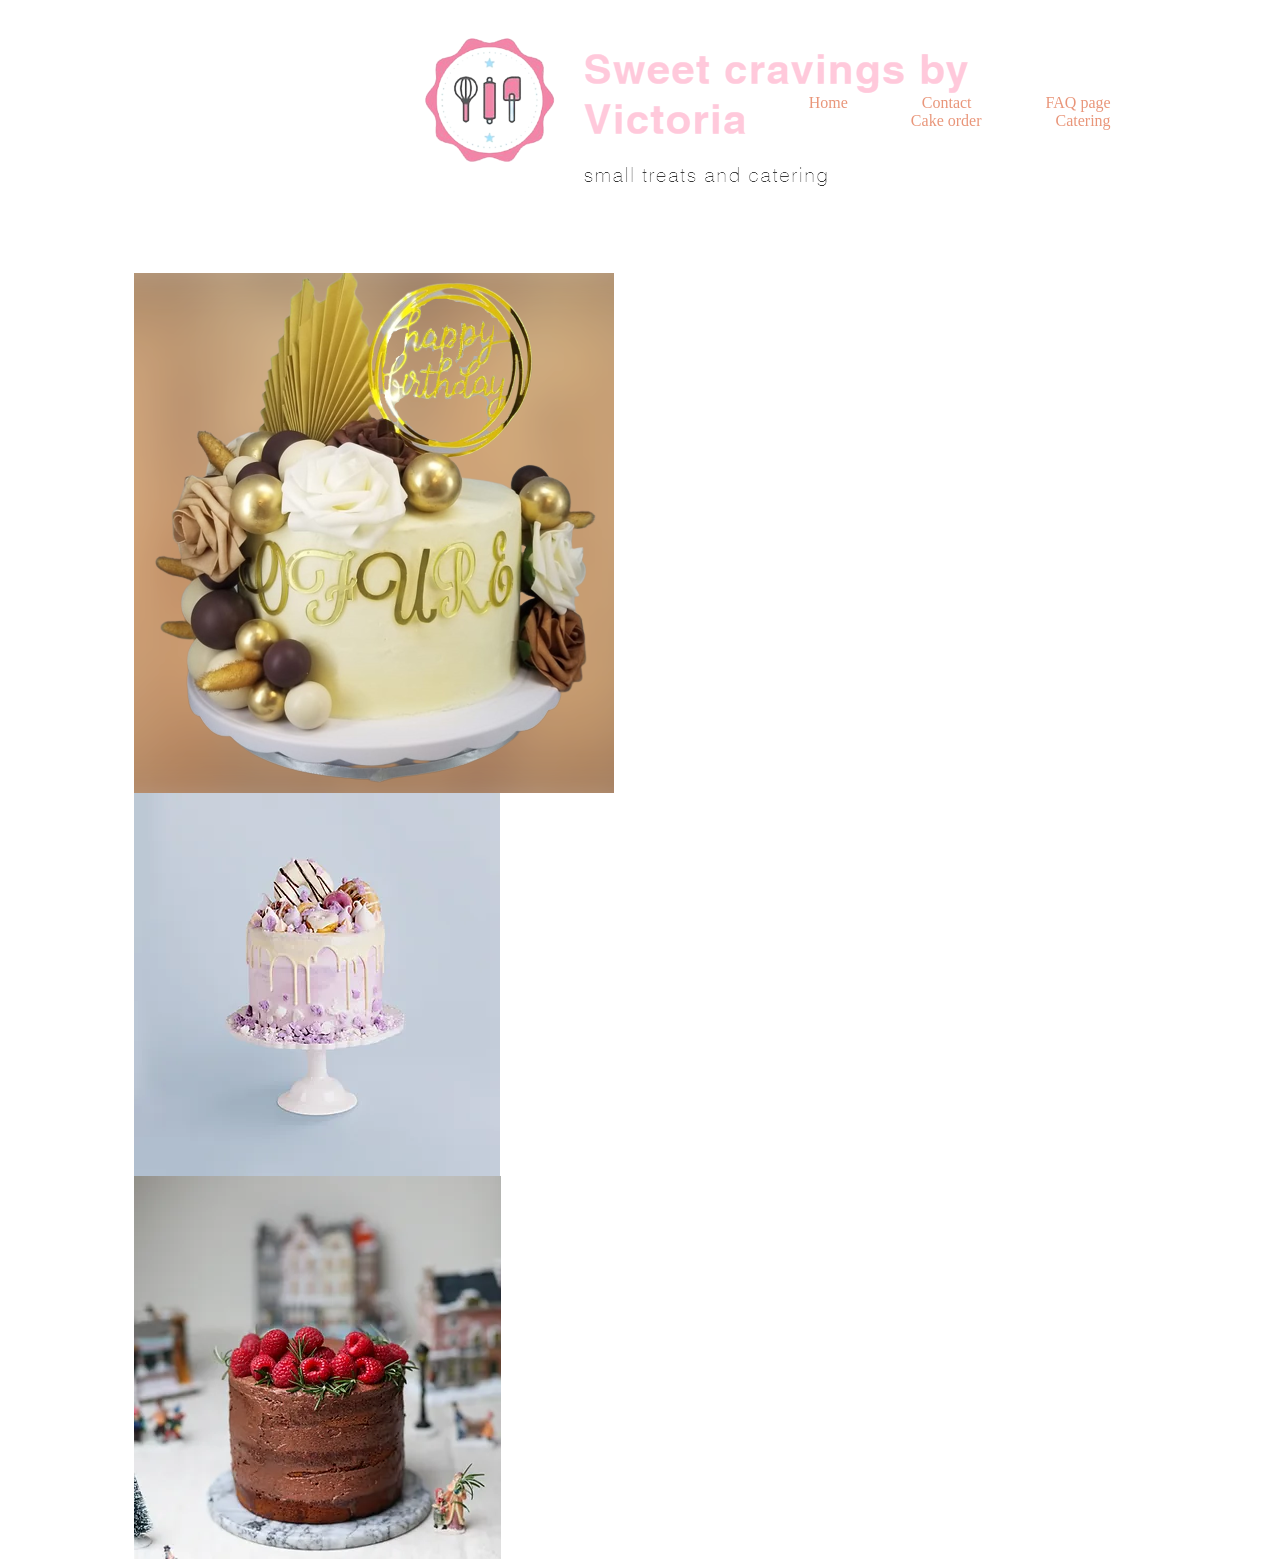
<file: about.html>
<html>

<head>
  <title> sweet cravings by victoria</title>
  <link rel="stylesheet" href="style.css">
  <link href="" rel="stylesheet">


</head>

<body>
  <script src="https://code.jquery.com/jquery-3.3.1.slim.min.js" integrity="sha384-q8i/X+965DzO0rT7abK41JStQIAqVgRVzpbzo5smXKp4YfRvH+8abtTE1Pi6jizo" crossorigin="anonymous"></script>
<script src="https://cdn.jsdelivr.net/npm/popper.js@1.14.7/dist/umd/popper.min.js" integrity="sha384-UO2eT0CpHqdSJQ6hJty5KVphtPhzWj9WO1clHTMGa3JDZwrnQq4sF86dIHNDz0W1" crossorigin="anonymous"></script>
<script src="https://cdn.jsdelivr.net/npm/bootstrap@4.3.1/dist/js/bootstrap.min.js" integrity="sha384-JjSmVgyd0p3pXB1rRibZUAYoIIy6OrQ6VrjIEaFf/nJGzIxFDsf4x0xIM+B07jRM" crossorigin="anonymous"></script>
  <div class="Hero">
    <div class="navbar">
      <div class="logo">
        <img src="logo.png">
      </div>
      <ul>
        <li> <a href="index.html">Home</a></li>
        <!--<li> <a href="about.html">About</a> </li>-->
        <li> <a href="contact.html">Contact</a> </li>
        <li> <a href="faq.html">FAQ page</a> </li>
        <li> <a href="cake.html">Cake order</a> </li>
        <li> <a href="catering.html">Catering</a> </li>

      </ul>
      <!-- <div class="navbar-icons">
                    <img src="bell.png">
                    <img src="user.png">
                    <img src="menu.png">
                </div> -->

    </div>
    <div class="banner">

    </div>
    <div class="left-colunm">
    </div>
<div id="cakepics"></div>
  <div id="maincakepics"> </div>
     

    
  

    <div class="aboutbottom">
      <div class="column1">
        <img src="ofurescake-removebg-preview.png" ">
      </div>
      <div class="column2">
        <img src="purplecakes.webp" ">
      </div>
      <div class="column3">
        <img src="chocolates.webp" ">
      </div>
</div>
    
  


</body>

</html>
</file>
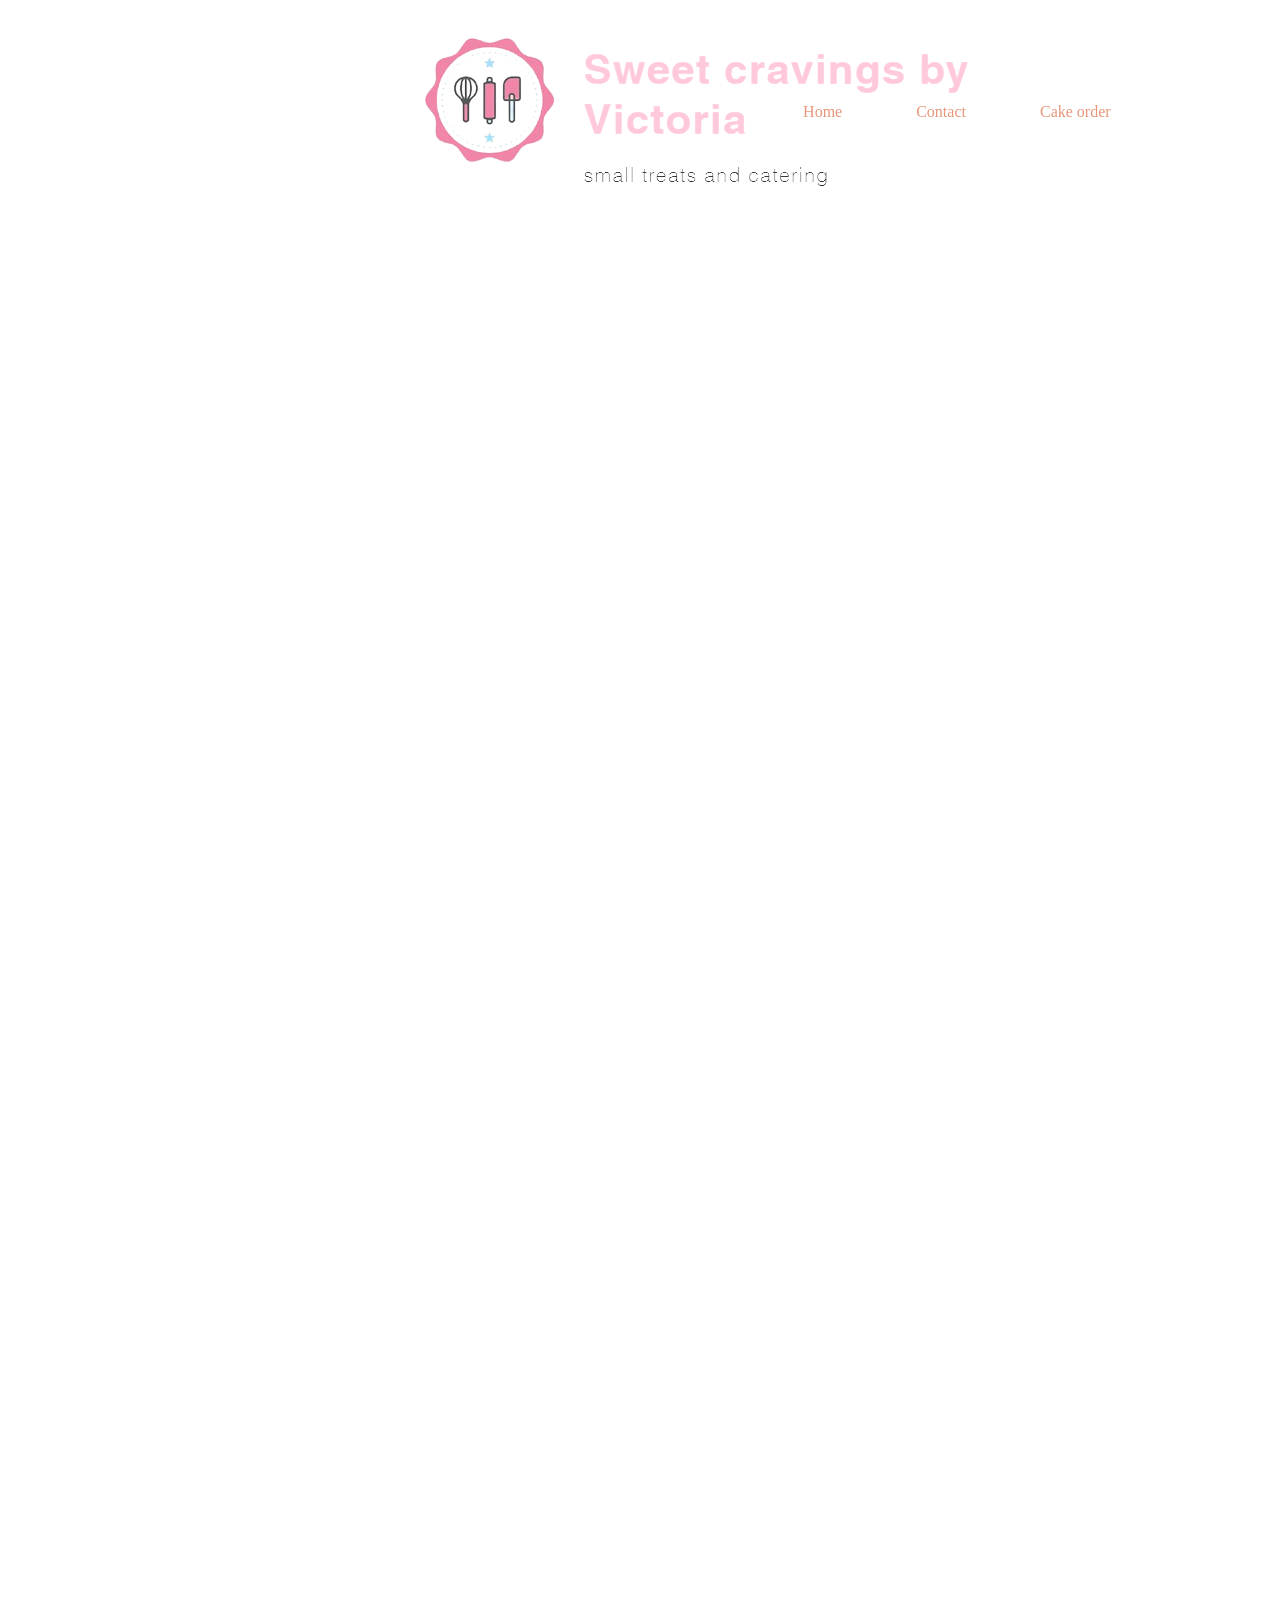
<file: cake.html>
<html>
    <head>
    
        <title>Cake</title>
        <link rel="stylesheet" type="text/css" href="style.css">
      
    </head>
    <body>
        <div class="Hero">
            <div class="navbar">
                <div class="logo">
                <img src="logo.png">
            </div>
            
                    <ul>
                        <li> <a href="index.html">Home</a></li>
                        <!--<li> <a href="#">About</a> </li> -->
                        <li> <a href="newcontact.html">Contact</a> </li>
                       <!--<li> <a href="faq.html">FAQ page</a> </li> --> 
                        <li> <a href="cake.html">Cake order</a> </li>
                        <!--<li> <a href="catering.html">Catering</a> </li> -->
                        
                    </ul>
                </div>
        
     
              
            </div>
        <div class="row">
           
            
              <div class="column3" >
               
               <p>
                <iframe src="https://docs.google.com/forms/d/e/1FAIpQLSdl1eHjLew0aUV9gvfM4TySUTdObH2Fi4MGT9D6sJVgqJjfNA/viewform?embedded=true" width="640" height="3988" frameborder="0" marginheight="0" marginwidth="0">Loading…</iframe>
                 <!--<iframe src="https://docs.google.com/forms/d/e/1FAIpQLSdl1eHjLew0aUV9gvfM4TySUTdObH2Fi4MGT9D6sJVgqJjfNA/viewform?embedded=true" width="640" height="2228" frameborder="0" marginheight="0" marginwidth="0">Loading…</iframe> -->
                </p>
              </div>
            </div>
            
          </div>

            
      

        
    </div>
</body>


   

</html>
</file>
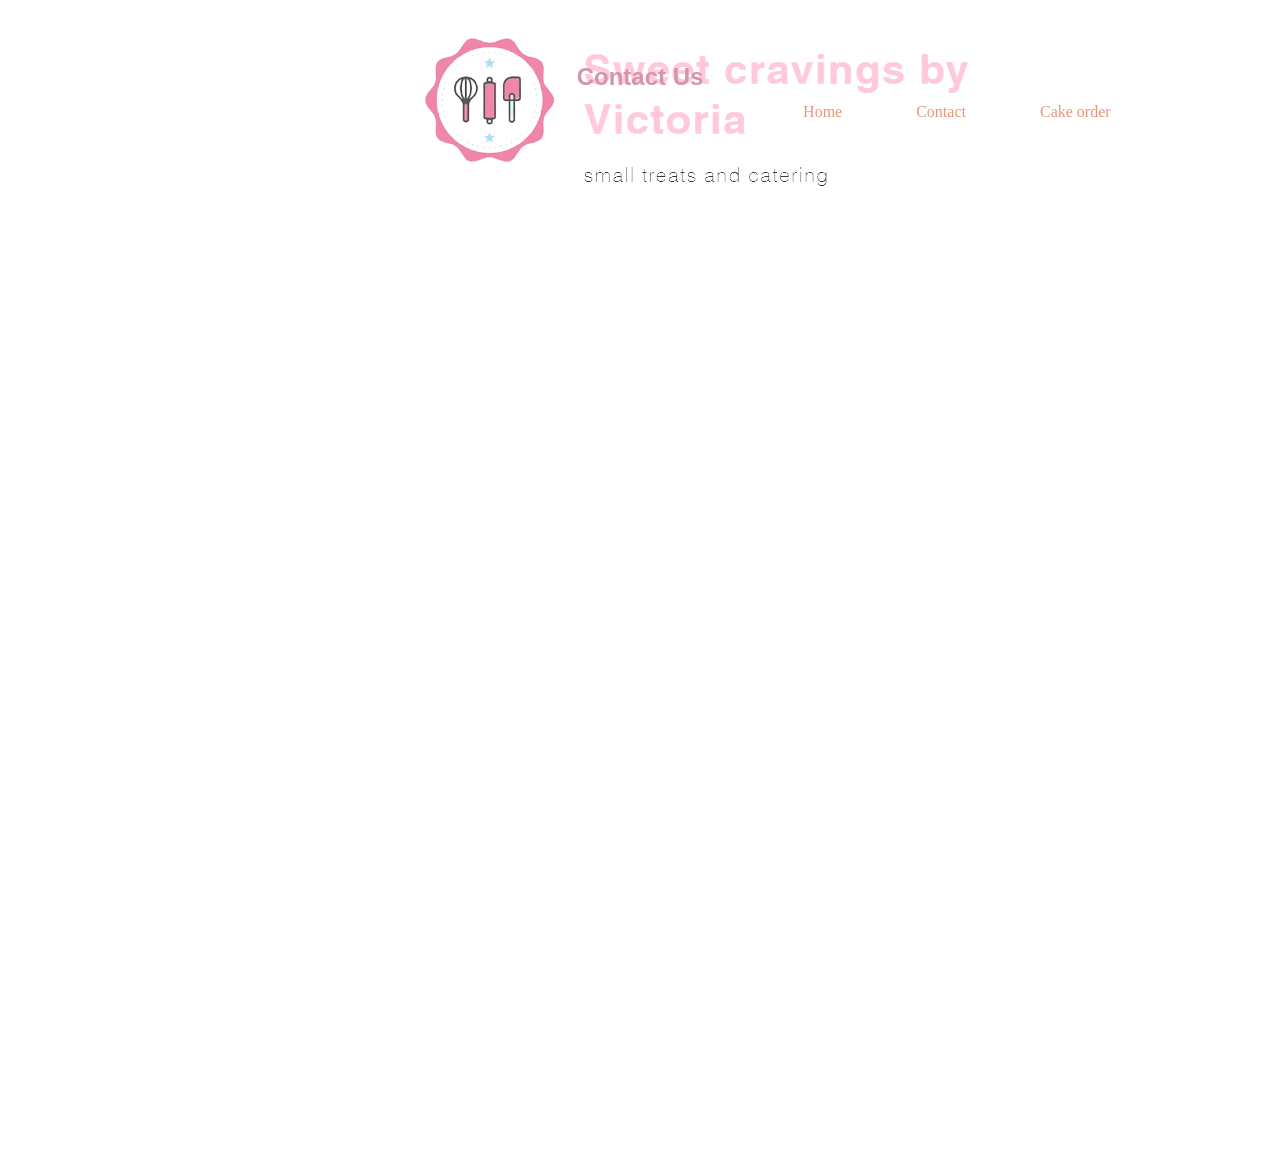
<file: contact.html>
<html>

<head>

    <title>Contact</title>
    <link rel="stylesheet" type="text/css" href="style.css">

</head>

<body>
    <div class="Hero">
        <div class="navbar">
            <div class="logo">
                <img src="logo.png">
            </div>

            <ul>
                <li> <a href="index.html">Home</a></li>
               <!--<li> <a href="#">About</a> </li>--> 
                <li> <a href="https://forms.gle/UxdyCQUkqywPa4zU9">Contact</a> </li>
               <!--<li> <a href="faq.html">FAQ page</a> </li> --> 
                <li> <a href="https://forms.gle/MdnvZBBPRfqc2FFP6">Cake order</a> </li>
              <!-- <li> <a href="catering.html">Catering</a> </li>-->  

            </ul>
        </div>

        <div class="col">
            <h2>Contact Us</h2>
        </div>
        <div class="row">


            <div class="column3" style="background-color:white">
                <h2></h2>
                <p><iframe
                        src="https://docs.google.com/forms/d/e/1FAIpQLSecCr0RxQ-ColBZ3E3Bvp-NgswhjFTo9v-cvJbU--vBinTgKA/viewform?embedded=true"
                        width="640" height="868" frameborder="0" marginheight="0" marginwidth="0">Loading…</iframe></p>
            </div>
        </div>

    </div>


    <div class="container">
        <!--height-->
        <div class="main">
         


        </div>
    </div>  



    </div>
</body>




</html>
</file>
<file: style.css>
.hero {
    width: 80%;
    margin: auto;

}

.navbar {

    margin: 30px auto;
    display: flex;
    align-items: center;
}

ul {
    flex: 1;
    text-align: right;
}

ul li {
    display: inline-block;
    list-style: none;
    margin: 0 25px;
}

ul li a {
    text-decoration: none;
    color: darksalmon;
    padding: 0 10px;
    position: relative;
}

ul li a::after {
    content: '';
    width: 0;
    height: 10px;
    background: darksalmon;
    position: absolute;
    left: 50%;
    transform: translateX(-50%);
    top: -55px;
    transition: 0.5s;

}

ul li a:hover::after {
    width: 100%;
}

.navbar-icons img {
    height: 25px;
    margin-left: 40px;
    cursor: pointer;

}

.navbar-icons {
    margin-left: 40px;
}

.banner {
    display: flex;
    margin-top: 80px;
}

.left-colunm,
.right-colunm {
    flex-basis: 50%;
}

.right-colunm img {
    width: 100%;

}

.logo img {
    padding-left: 50%;
}

span {
    font-family: Helvetica, Sans-Serif;
    color: #D495AA;
}

.cake_main h3,
.cake_main p {
    margin-left: 20px;
    font-family: Helvetica, Sans-Serif;
    font-family: Helvetica;
    font-size: 20px;
    font-style: normal;
    font-variant: normal;
    font-weight: 100;
    line-height: 20px;
    color: #000000;
}

p {
    margin: 50px 0;
    text-align: center;
}

.btn button {
    padding: 7px 30px;
    margin-right: 15px;
    outline: none;
    border: 1px solid #FFC9DB;
    border-radius: 20px;
    cursor: pointer;
    color: #221F7B;
    background: transparent;
    box-shadow: 0 2px 15px #FFC9DB;
}

.btn .primary-btn {
    background: linear-gradient(white, white);

    color: #221F7B;


}

.btn {
    margin-bottom: 50px;
}

.social-icons {
    width: 200px;
    text-align: center;
    opacity: .4;

}

.social-icons img {
    height: 20px;
    margin: 0 14px;
}

.cake_main {
    position: absolute;
    top: 50%;
    left: 50%;
    transform: translate(-50%, -30%);
}

.cake_main img {
    padding-left: 0px;
    padding-right: 0px;
    float: none
}

#homepage-image {

    aspect-ratio: 3/2;
    width: 500px; 
    height: 300px;
    padding-left: 0px;
    padding-right: 0px;
    float: none
}

.center {
    padding-left: 50%;
}


spant {
    font-family: Helvetica, Sans-Serif;
    font-family: Helvetica;

    font-style: normal;
    font-variant: normal;
    font-weight: 100;
    line-height: 20px;
    color: #000000;
    position: absolute;
    top: 50%;
    left: 50%;
    transform: translate(-50%, 10%);

}

/* contact page */
.form {
    position: relative;
    float: left;
    left: 1%;
    right: 1%;
    width: 58%;
    background-color: white;
}

.footer-bottom {
    position: relative;
    float: right;
    width: 100%;
}

.row {
    margin-left: auto;
    margin-right: auto;
}

.col {
    font-family: Helvetica, Sans-Serif;
    color: #D495AA;
    position: absolute;
    top: 50%;
    left: 50%;
    transform: translate(-50%, -600%);

}

/* cater */

.row3 {
    position: absolute;
    top: 50%;
    left: 40%;
    right: -170%;
    transform: translate(-80%, -30%);
}

h6 {

    font-family: Helvetica, Sans-Serif;
    font-family: Helvetica;
    font-size: 40px;
    font-style: normal;
    font-weight: lighter;
    font-variant: normal;
    position: absolute;
    top: 50%;
    left: 50%;
    transform: translate(-50%, -700%);
    color: #000000;
}

h4 {

    font-family: 'Avenir', Helvetica, sans-serif;
    font-size: 16px;
    font-style: normal;
    font-weight: lighter;
    font-variant: normal;
    position: absolute;
    top: 50%;
    left: 50%;
    transform: translate(-50%, -800%);
    color: #292929;
}

.faq_main {
    position: absolute;
    top: 50%;
    left: 50%;
    transform: translate(-50%, -30%);
}

.faq_main img {

    padding-left: 0px;
    padding-right: 0px;
    float: none
}



.aboutbottom {
    position: relative;
    float: right;
    width: 100%;
  }
</file>
